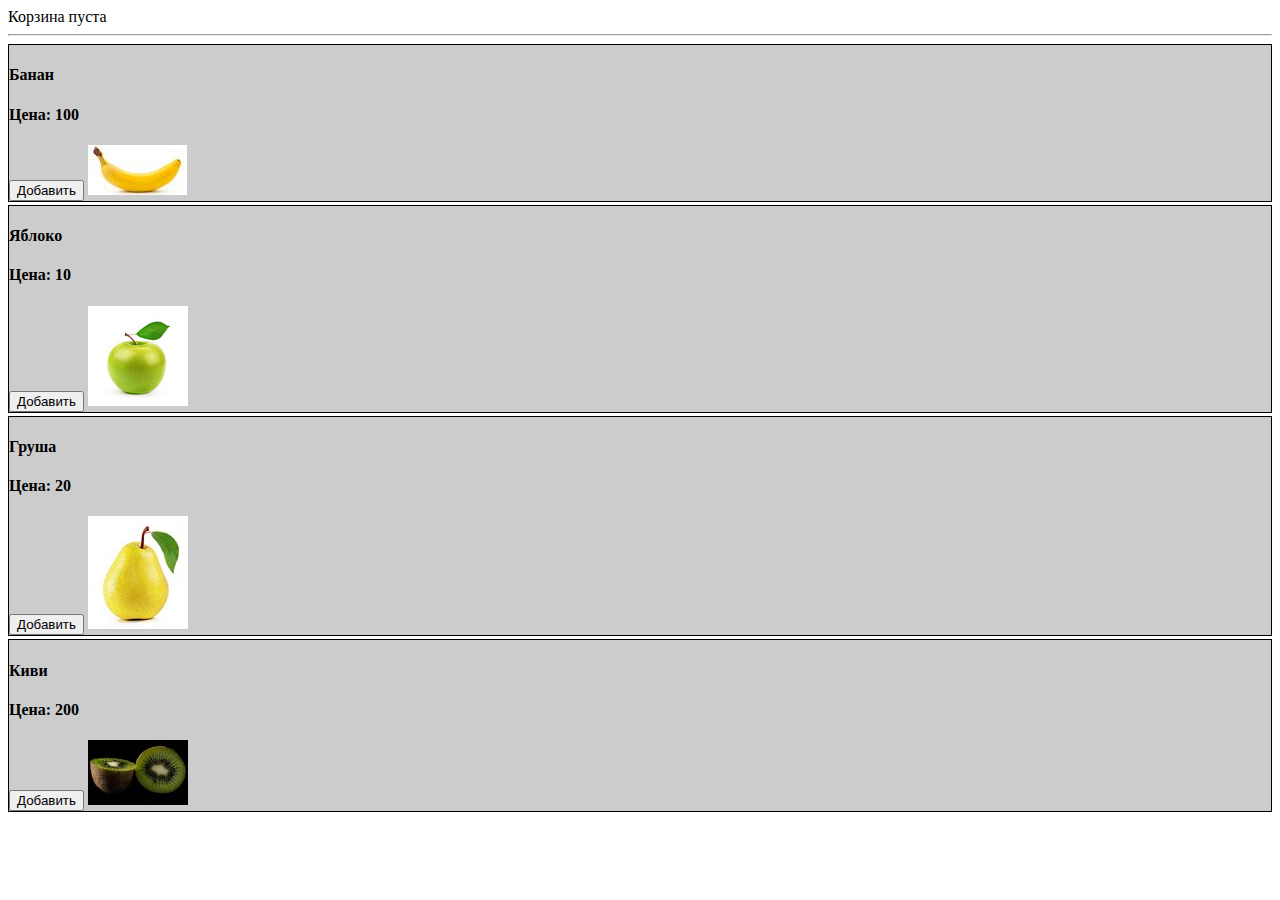
<file: Lesson6/index.html>
<!DOCTYPE html>
<html lang="en">
<head>
    <meta charset="UTF-8">
    <title>Market</title>
    <style>
        .cat1 {
            border: 1px solid #000;
            margin-bottom: 3px;
            background: #ccc;
        }
        .cat2 {
            border: 1px solid #000;
            margin-bottom: 3px;
            background: #ccc;
        }

        .cat3 {
            border: 1px solid #000;
            margin-bottom: 3px;
            background: #ccc;
        }

        .cat4 {
            border: 1px solid #000;
            margin-bottom: 3px;
            background: #ccc;
        }
        .basket {
            border: 1px solid #000;
            margin-bottom: 3px;
            background: darkgray;
        }
        .galleryWrapper__screen {
            left: 0;
            width: 100%;
            height: 100%;
            background-color: #222;
            opacity: 0.8;
            position: fixed;
            top: 0;
            z-index: 100;
            display: block;
            text-align: center;
        }
        .galleryWrapper__image {
            max-height: 80%;
            max-width: 80%;
            z-index: 101;
            position: absolute;
            margin: auto;
            left: 0;
            top: 0;
            bottom: 0;
            right: 0;
        }
        .galleryWrapper__close {
            z-index: 101;
            position: absolute;
            top: 0;
            right: 0;
        }
        .galleryWrapper__next {
            z-index: 101;
            position: absolute;
            top: 50%;
            right: 0;
        }
        .galleryWrapper__back {
            z-index: 101;
            position: absolute;
            top: 50%;
            left: 0;
        }

    </style>
</head>
<body>


<div class="bask"></div>
<hr>
<div class="catalog"></div>
<script src = 'market.js'></script>
</body>
</html>
</file>
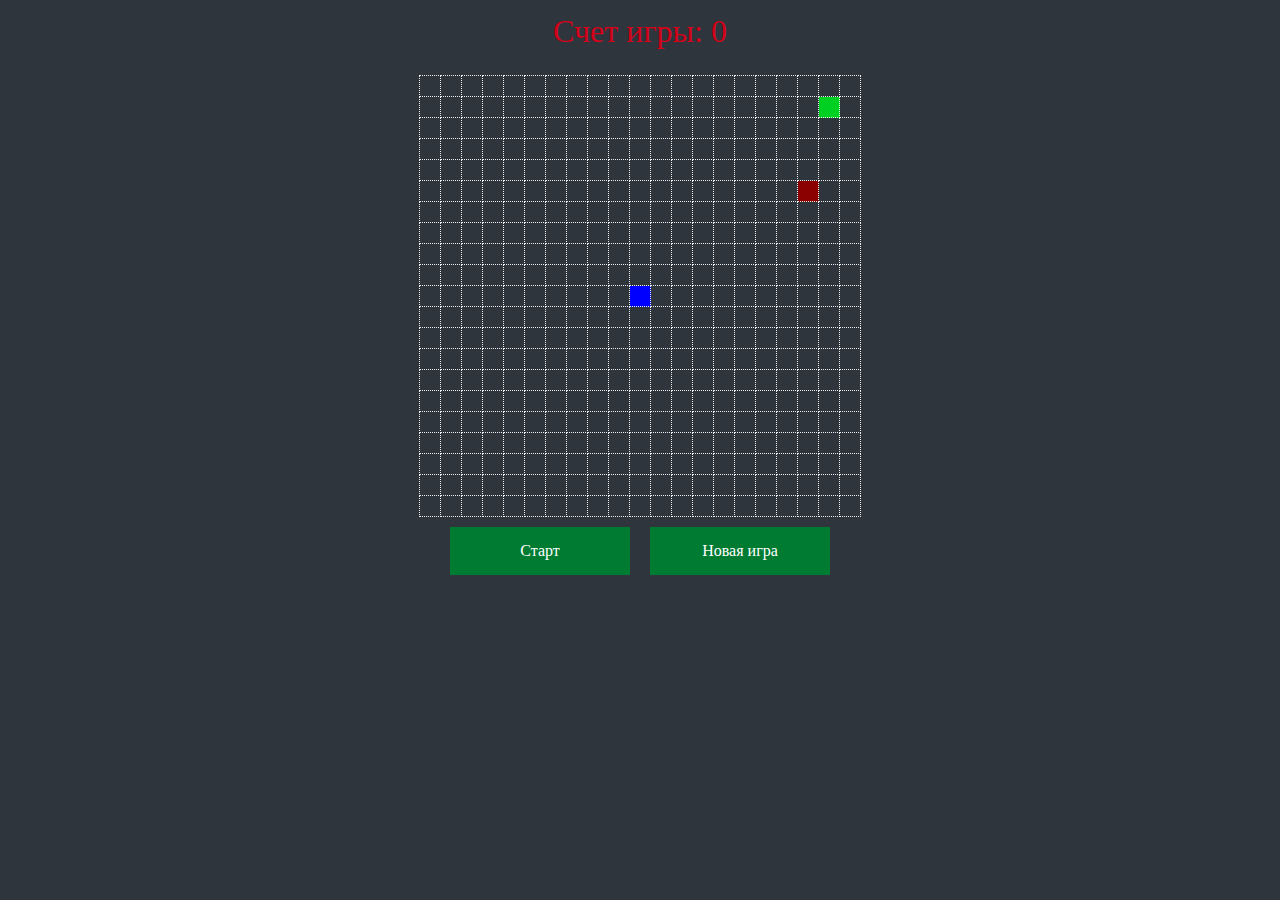
<file: Lesson7/index.html>
<!DOCTYPE html>
<html lang="en">
<head>
  <meta charset="UTF-8">
  <title>Змейка</title>
  <link rel="stylesheet" href="style.css" />
</head>
<body>
  <div id="game-score">Счет игры: <span id="score-count">0</span></div>
  <div id="game-wrap">
    <table id="game"></table>
  </div>
  <div id="menu">
    <div id="playButton" class="menuButton">Старт</div>
    <div id="newGameButton" class="menuButton">Новая игра</div>
  </div>

  <script src="js.js"></script>
</body>
</html>
</file>
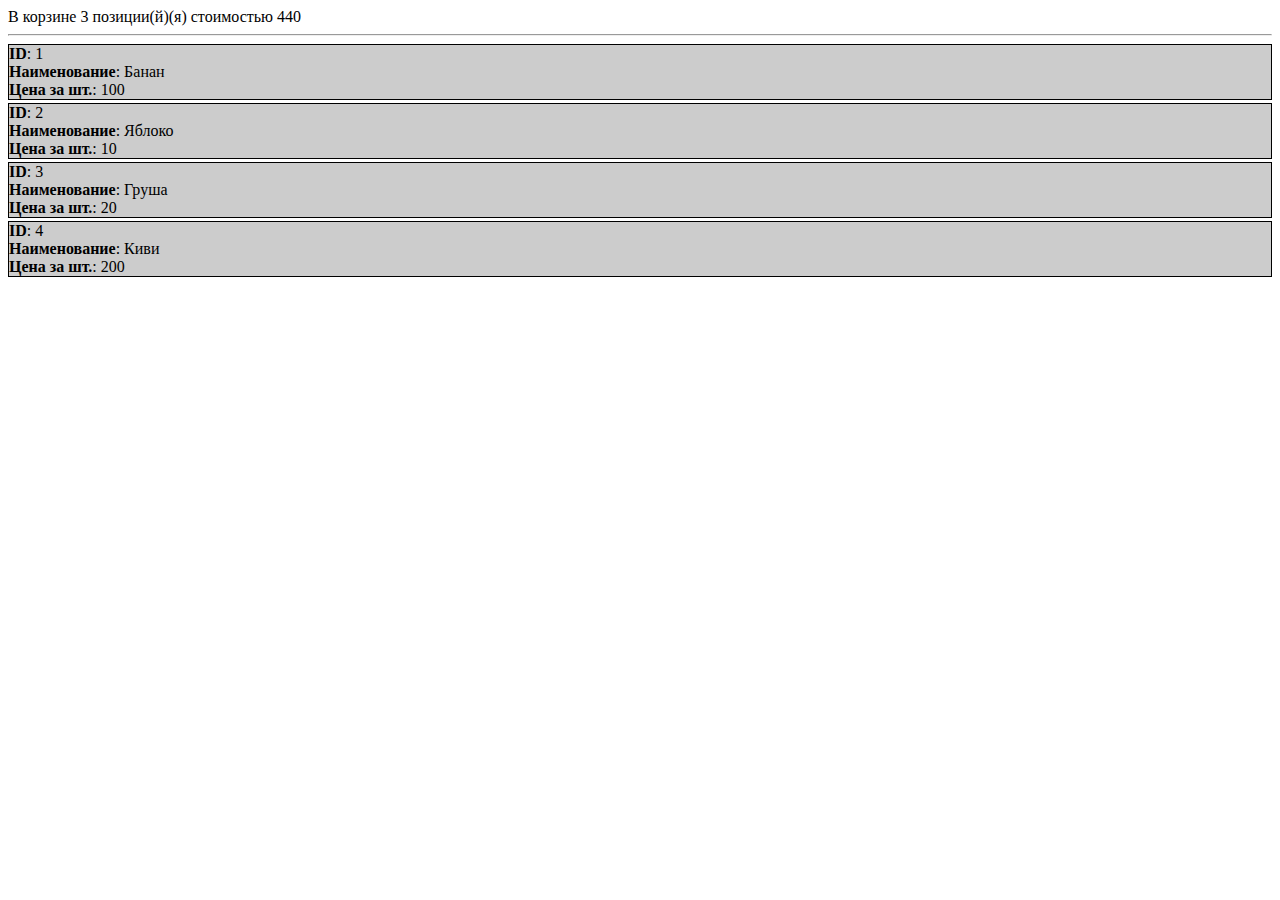
<file: Lesson5/market/indexmr.html>
<!DOCTYPE html>
<html lang="en">
<head>
    <meta charset="UTF-8">
    <title>Market</title>
    <style>
        .cat {
            border: 1px solid #000;
            margin-bottom: 3px;
            background: #ccc;
        }

    </style>
</head>
<body>
<div class="bask"></div>
<hr>
<div class="catalog"></div>
<script src = 'market.js'></script>
</body>
</html>
</file>
<file: Lesson7/style.css>
*{
    margin: 0;
    padding: 0;
    background: #2e353d;
}
.menuButton{
    width: 150px;
    padding: 15px;
    margin: 10px;
    color: white;
    background: #007b32;
    text-align: center;
    cursor: pointer;
}
.menuButton:hover{
    background: #009641;
}
#game{
    border-collapse: collapse;
    margin: 2% auto 0;
}
#menu{
    display: flex;
    justify-content: center;
}
td.cell{
    width: 20px;
    height: 20px;
    border: 1px dotted #eee;
    border-collapse: collapse;
}
.food{
    background: #00d021;
}

.barrier{
    background: darkred;
}

.snakeBody{
    background: #e5e5e5;
}
.snakeHead{
    background: blue;
}
.disabled {
    background: #7c7c7c;
}
.disabled:hover{
    background: #7c7c7c;
}
#game-score {
    margin-top: 1%;
    text-align: center;
    font-family: "Lobster", serif;
    font-size: 2em;
    color: #d40019;
}
</file>
